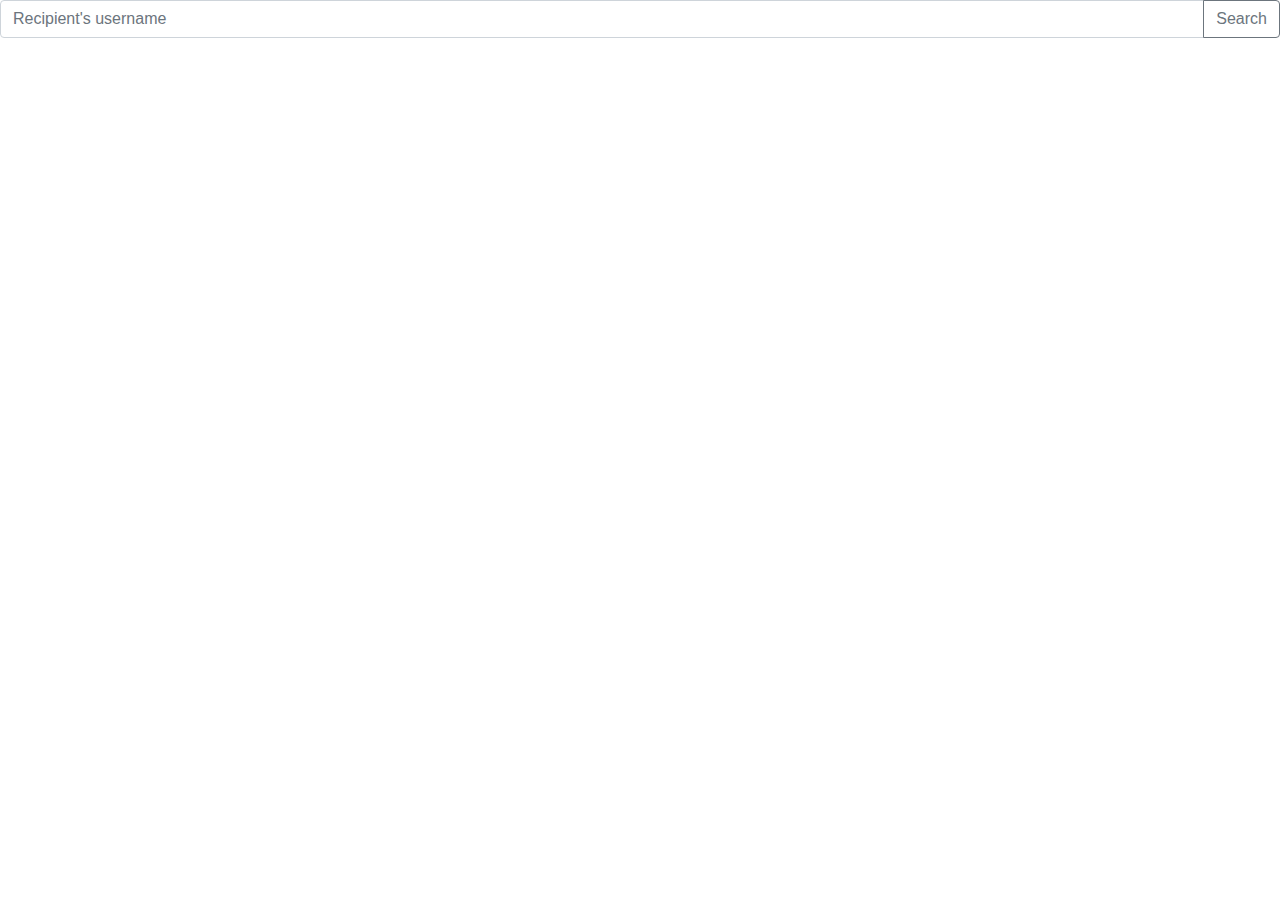
<file: ul.html>
<!DOCTYPE html>
<html lang="en">
<head>
    <meta charset="UTF-8">
    <meta name="viewport" content="width=device-width, initial-scale=1.0">
    <title>Document</title>
    <link rel="stylesheet" href="css/bootstrap.min.css" type="text/css">
    <style>
      .sidebar {
        height: 100%;
        width: 400px;
      }

      .dropdown-container {
        display: block;
        padding-left: 16px;
      }

      .dropdown-container ~ .dropdown-container {
        display: none;
      }

      .list-group-item:first-child {
        border-top-left-radius: 0px;
        border-top-right-radius: 0px;
      }

      .list-group-item:last-child {
        margin-bottom: 0;
        border-bottom-right-radius: 0px;
        border-bottom-left-radius: 0px;
      }

      .dropdown-item {
      padding: 6px 8px 6px 16px;
      text-decoration: none;
      font-size: 20px;
      color: #818181;
      display: block;
      border: none;
      background: none;
      width:100%;
      text-align: left;
      cursor: pointer;
      outline: none;
      }

      .dropdown-item.active{
        color: #0062cc;
        text-decoration: none;
        background-color: rgba(0, 0, 0, 0);
        font-weight: bold;
      }

      .dropdown-item:focus, .dropdown-item:hover {
        /* color: #16181b; */
        /* text-decoration: none; */
        background-color: rgba(0, 0, 0, 0);
      }

      .list-group-item.active {
        z-index: 2;
        color: #495057;
        background-color: rgba(0,0,0,.075);
        border-color: rgba(0,0,0,.075);
      }

      .badge {
        font-size: 100%;
      }

      #searchclear {
        position: absolute;
        right: 5px;
        top: 0;
        bottom: 0;
        height: 14px;
        margin: auto;
        font-size: 14px;
        cursor: pointer;
        color: #ccc;
      }
    </style>
</head>
<body>
    
  <div class="input-group mb-3">

    <input type="text" class="form-control" placeholder="Recipient's username" aria-label="Recipient's username" aria-describedby="basic-addon2">
    <span id="searchclear" class="glyphicon glyphicon-remove-circle"></span>
    <div class="input-group-append">
      <button class="btn btn-outline-secondary" type="button">Search</button>
    </div>
  </div>


    <script src="js/jquery/jquery.min.js"></script>
    <script src="js/popper.min.js"></script>
    <script src="js/bootstrap.min.js"></script>
    <script>

      $("#searchclear").click(function(){
          $("#searchinput").val('');
      });

      // $('.dropdown-btn').click(function(){
      //   var display = $(this).next().css('display');
      //   if (display == "block"){
      //     $(this).next().css('display', 'none');
      //   } else {
      //     $(this).next().css('display', 'block');
      //   }

      //   $(this).next().addClass('active');
      //   $(".dropdown-btn").removeClass("active");
      //   $(this).addClass("active");
      // });

      // $(document).on('click', '.dropdown-btn', function(){
      //   var display = $(this).next().css('display');
      //   if (display == "block"){
      //     $(this).next().css('display', 'none');
      //   } else {
      //     $(this).next().css('display', 'block');
      //   }

      //   $(this).next().addClass('active');
      //   $(".dropdown-btn").removeClass("active");
      //   $(this).addClass("active");
      // })

      // $(".dropdown-item").click(function(){
      //   $(".dropdown-item").removeClass("active");
      //   $(this).addClass("active");
      // });
    </script>
</body>
</html>
</file>
